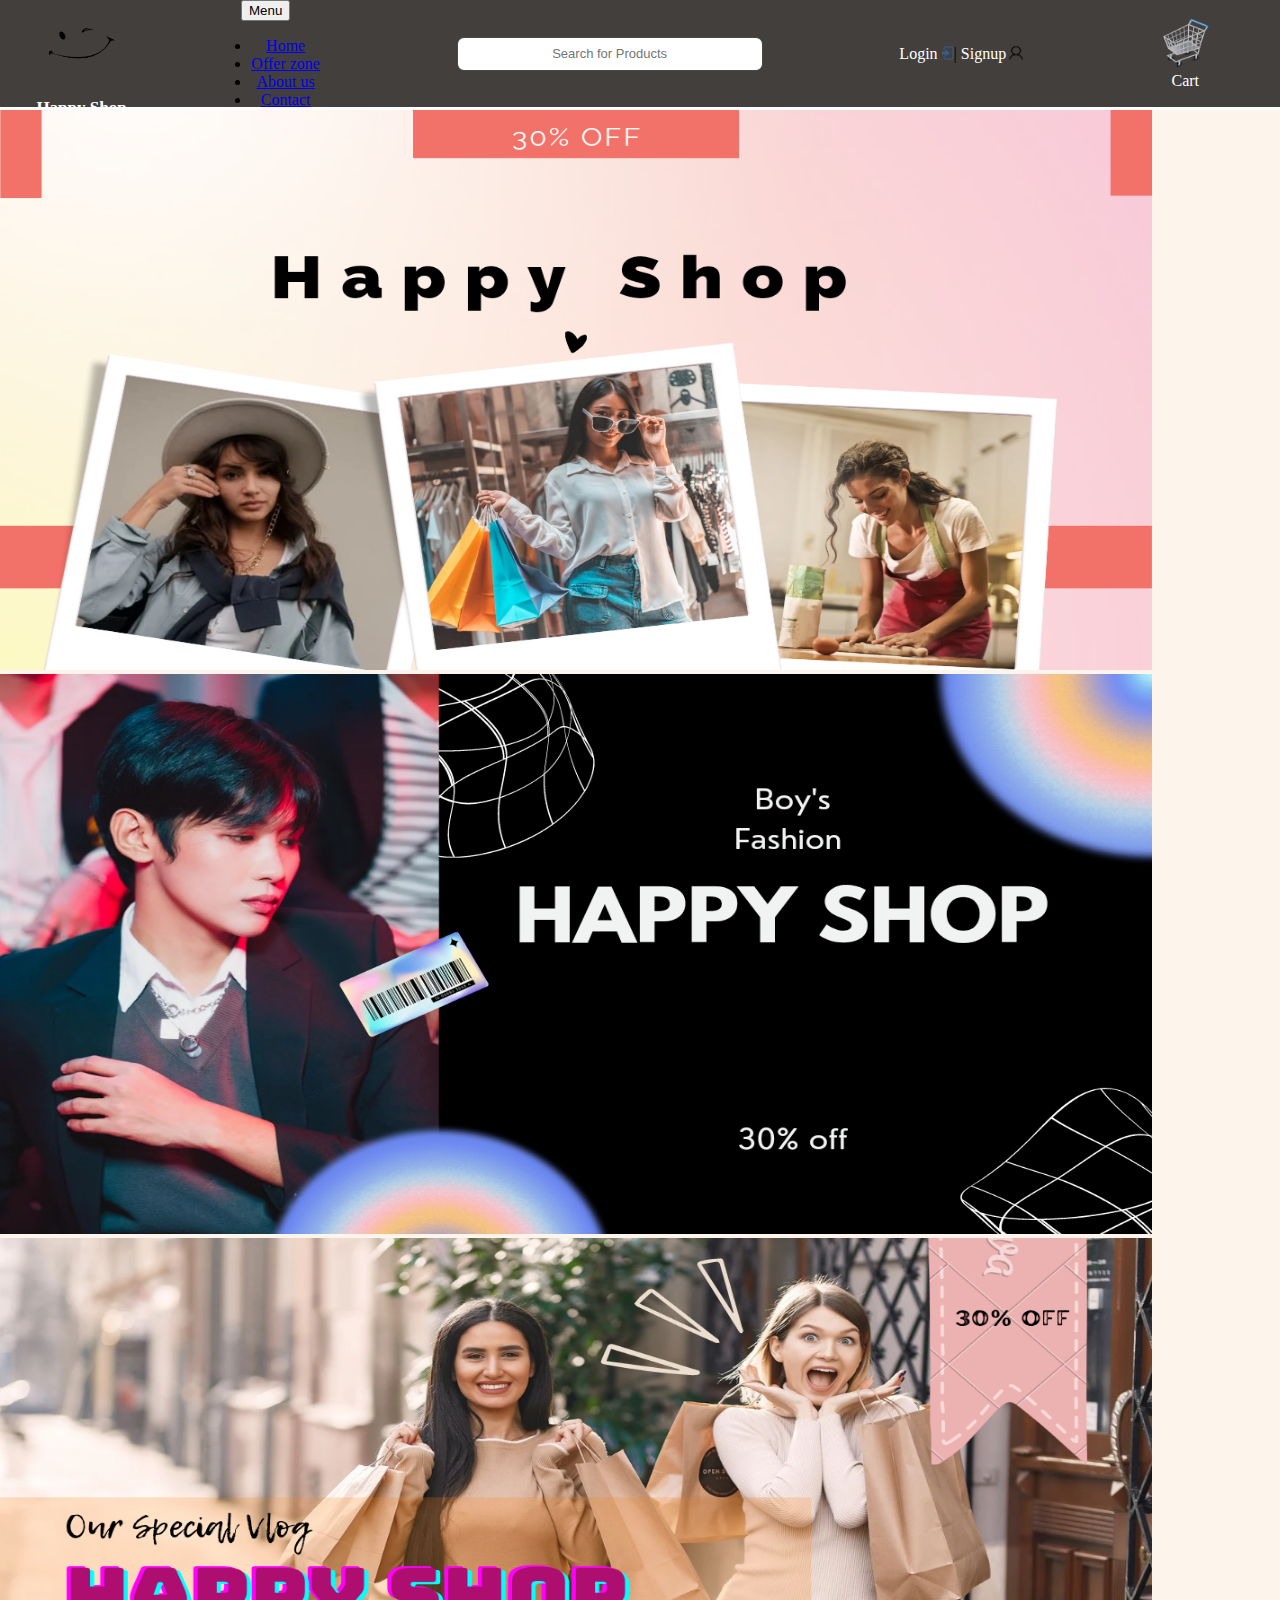
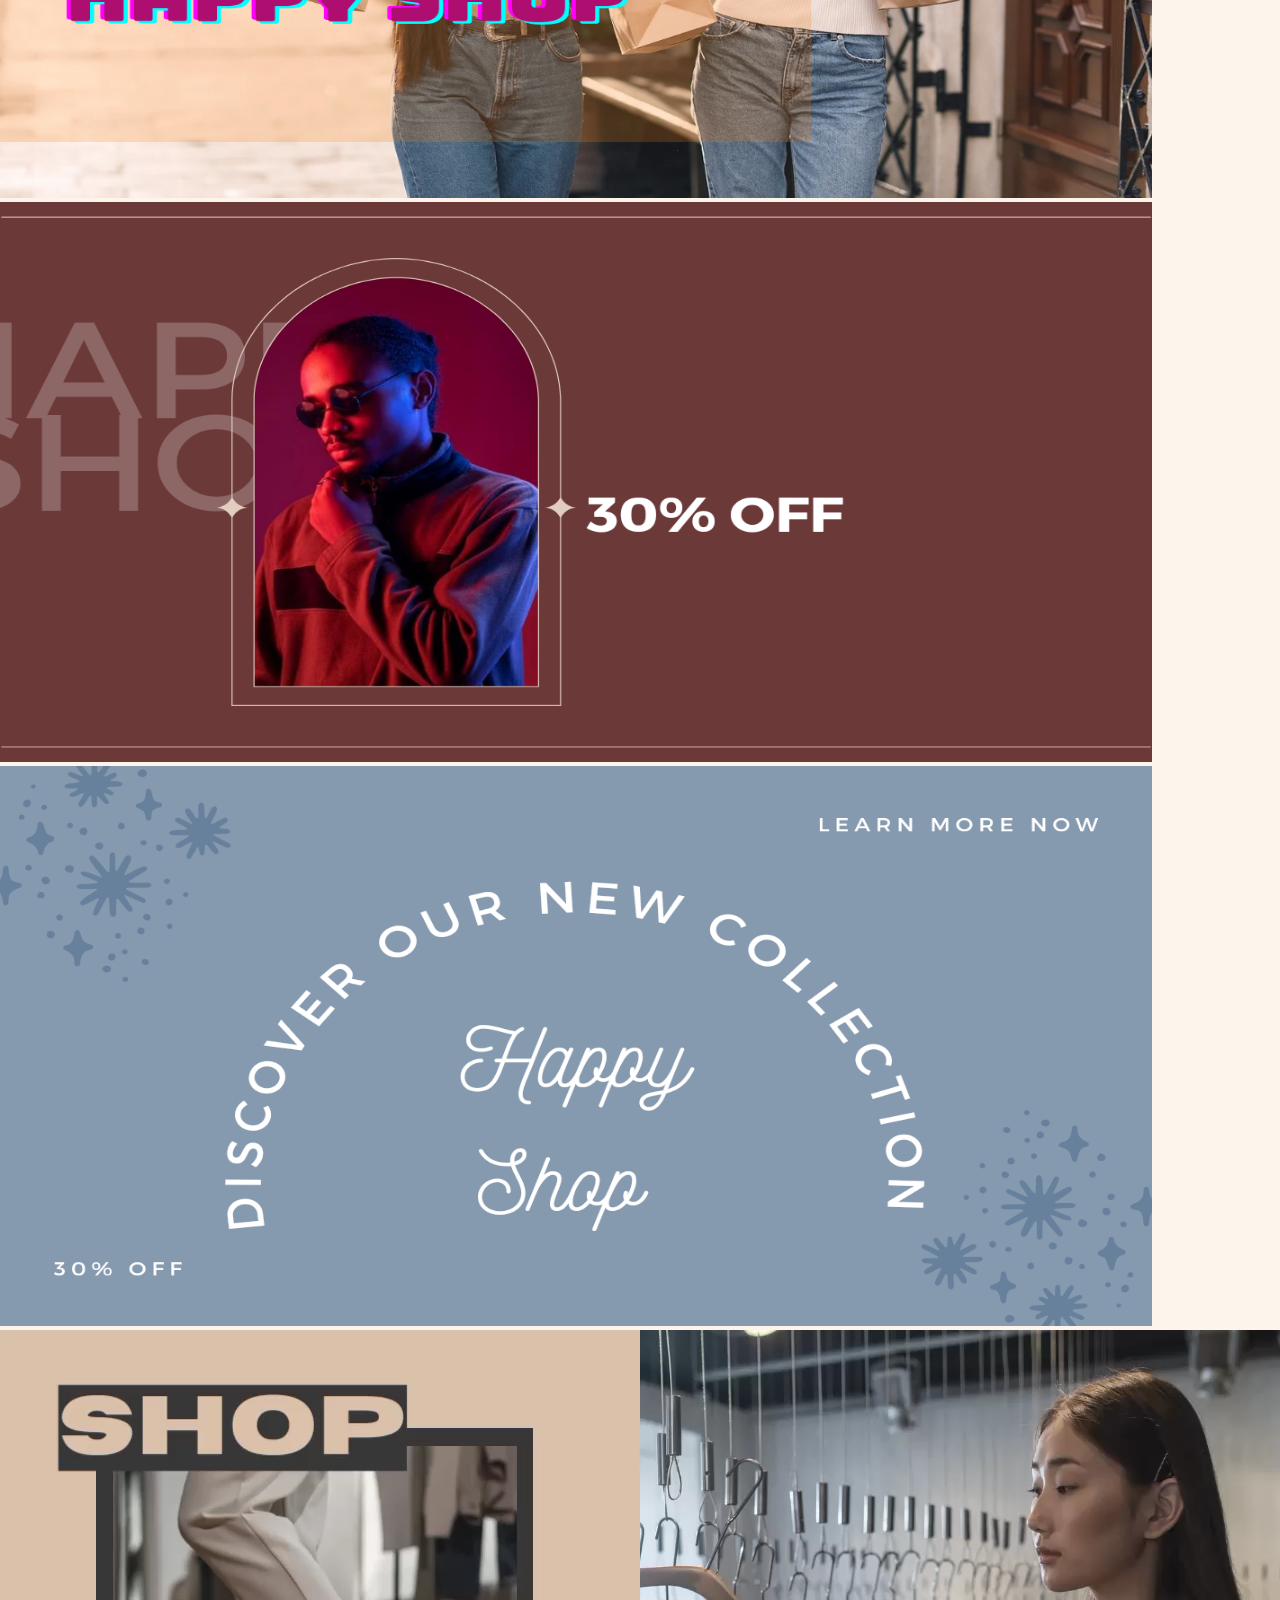
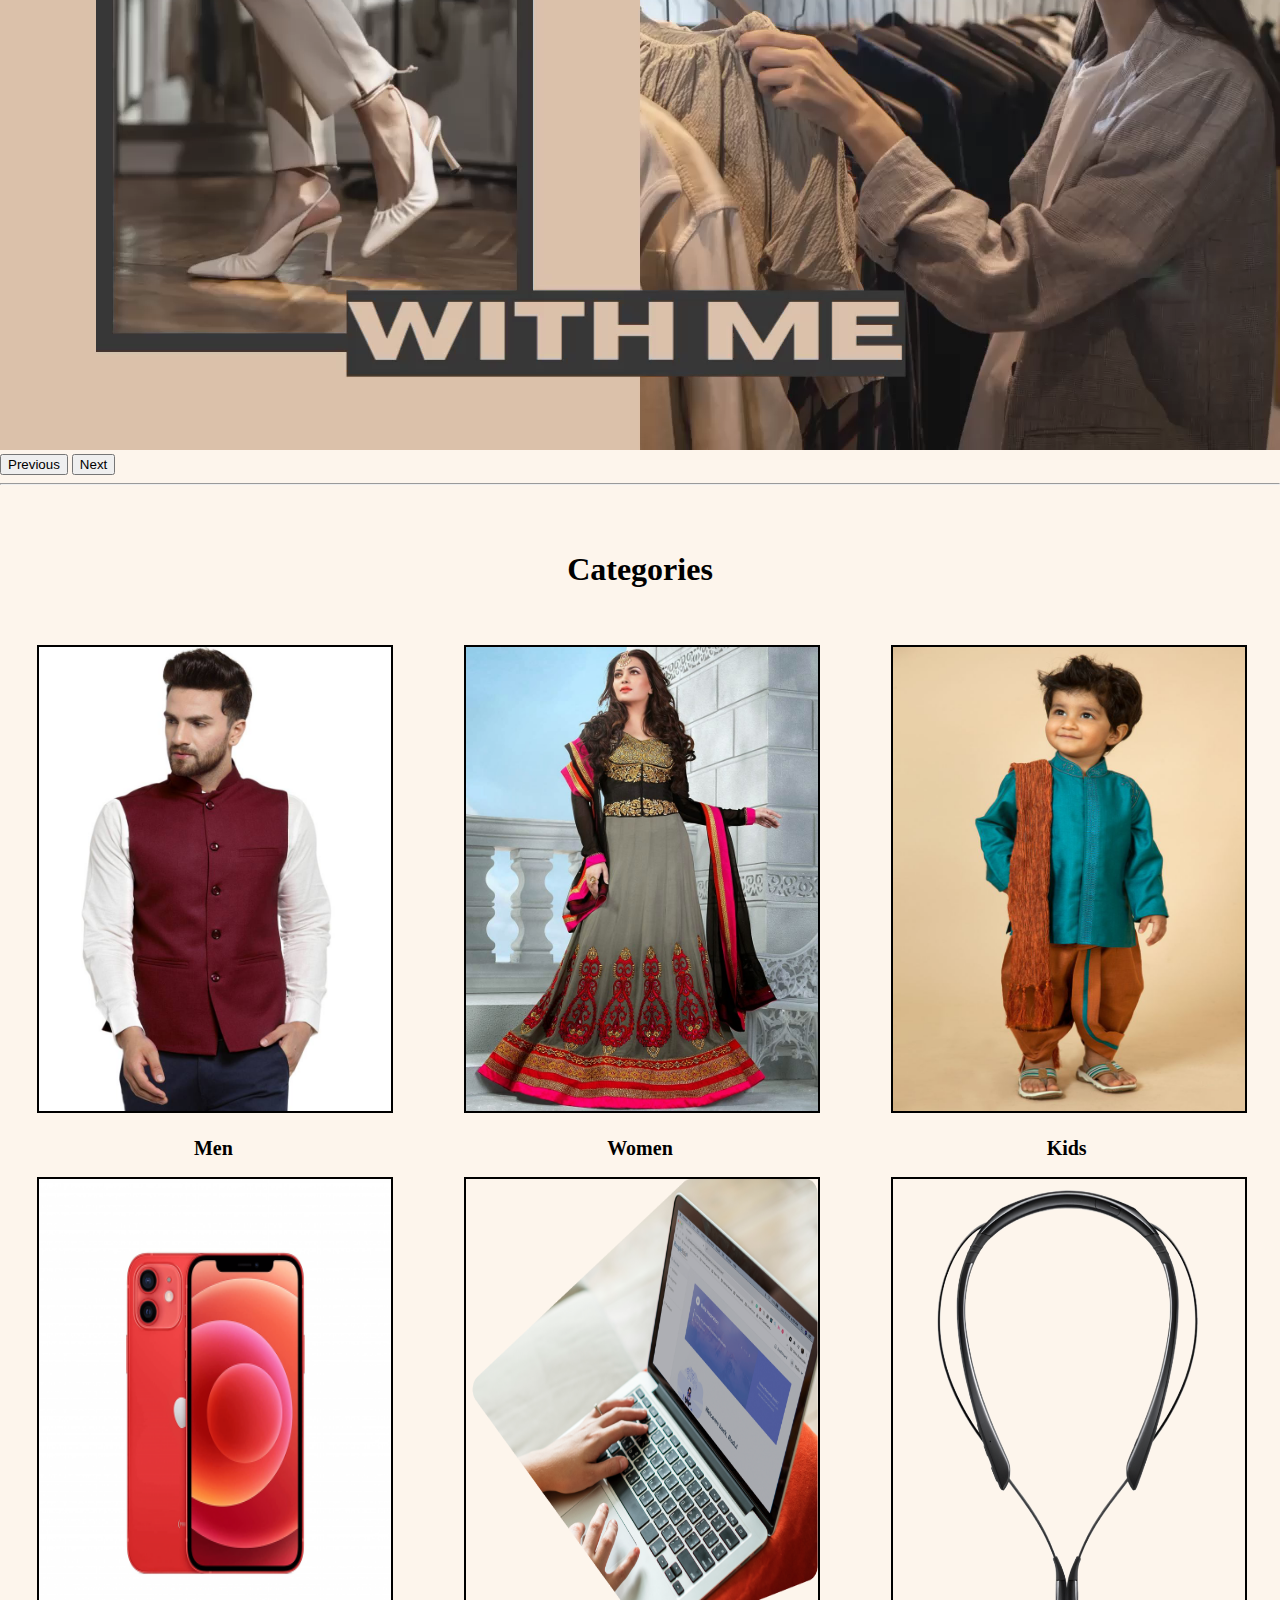
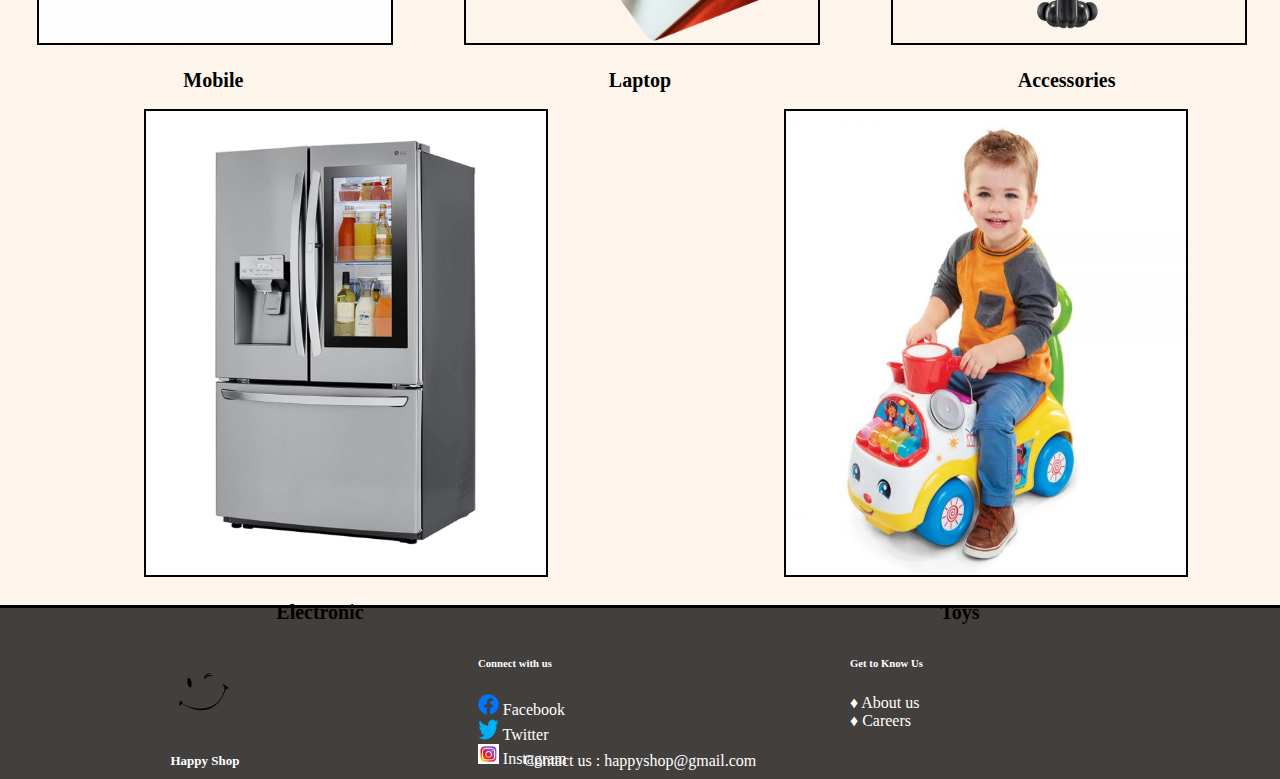
<file: E - commerce website/index.html>
<!DOCTYPE html>
<html lang="en">
<head>
    <meta charset="UTF-8">
    <meta http-equiv="X-UA-Compatible" content="IE=edge">
    <meta name="viewport" content="width=device-width, initial-scale=1">
    <!-- CSS only -->
<link href="https://cdn.jsdelivr.net/npm/bootstrap@5.2.0/dist/css/bootstrap.min.css" rel="stylesheet" integrity="sha384-gH2yIJqKdNHPEq0n4Mqa/HGKIhSkIHeL5AyhkYV8i59U5AR6csBvApHHNl/vI1Bx" crossorigin="anonymous">
<script src="https://cdn.jsdelivr.net/npm/bootstrap@5.2.0/dist/js/bootstrap.bundle.min.js"></script>
    <title>Shopping World</title>
    <style>
    
        body{
            background-color: rgba(250, 235, 215, 0.486);
            margin: 0px 0px;
            padding: 0px 0px;
        }
    
        #head{
            /* border: 2px solid red; */
            width: 100%;
            height: 6.7rem;
            border-bottom: 3px solid white;
            background-color: rgba(7, 5, 5, 0.76);
            /* border-color: rgba(7, 5, 5, 0.671); */
            /* border-radius: 10px; */
            display: flex;
        }
        .logo{
            display: inline;
        }
        .logo img{
            /* display: inline; */
            /* margin: auto; */
            margin-left: 15px;
            border-radius: 30px;
            width: 8em;
            height: 5em;
        }
        .search{
            text-align: center;
            border: 1px solid rgba(7, 5, 5, 0.726);
            border-radius: 7px;
            width: 300px;
            height: 30px;
            font-size: small;
            /* margin-right: 150px; */
            margin: auto;
        }
        #search{
            margin: auto;
        }
        .login
        {
            margin: auto;
            text-decoration: none;
            /* display: flex; */
        }
        .login a
        {
            
            color: white;
            /* font-size: large; */
            /* font-weight: bold; */
            text-decoration: none;
        }
        .login a:hover{
            border: 1px solid white;
            border-radius: 2px;
            
        }
        .login img{
            width: 12px;
            height: 12px;
            /* display: inline; */
            transform: scale(1.1);
        }
        .cart{
            margin: auto;
            text-align: center;
            color: white;
        }
        div.cart:hover{
            border: 1.5px solid white;
            /* transform:skale(1.1); */
        }
        .cart img{
            width: 3.3rem;
            height: 3.2rem;
            cursor: pointer;
            
        }
        .cart a{
            text-decoration: none;
            color: white;
            
        }
        .dropdown{
            text-align: center;
            justify-content: center;
            margin: auto;
        }
        .banner{
            margin: auto;
            /* border: 2px solid white; */
        }
        .banner img{
            margin: auto;
            /* width: 84.2em; */
            width: 100%;
            height: 34em;
        }
        #categorie{
            /* border: 2px solid red; */
            display: inline-flex;
            justify-content: space-between;
            width: 100%;
            height: 31em;
        }
        h1{
            text-align: center;
            font-weight: bold;
        }
        .items{
            text-align: center;
            margin: auto;
            width: 22em;
            /* border: 2px solid yellow; */
        }
        .items img{
            /* margin: 25px; */
            border: 2px solid black;
            width: 22em;
            height: 29em;
        }
        .categories{
            
            justify-content:space-around;
            margin: auto;
        }
       
        .items h3{
            display: inline-block;
            font-size: 20px;
        }
        .items3{
            text-align: center;
            margin: auto;
            width: 22em;
            /* border: 2px solid yellow; */
        }
        .items3 img{
            /* margin: 25px; */
            border: 2px solid black;
            width: 25em;
            height: 29em;
        }
        .items3 h3{
            display: inline-block;
            font-size: 20px;
        }
        #footer{
            display: flex;
            justify-content: center;
            justify-content: space-around;
            padding-left: 3em;
            margin: auto;
            align-items: center;
            /* border: 2px solid red; */
            border-top: 3px solid black;
            background-color: rgba(7, 5, 5, 0.76);
            color: white;
            width: 100%;
            height: 9em;
        }
        .logobox{
            width: 7em;
            height: 5em;
            /* border: 2px solid black; */
            /* margin: auto; */
        }
        .footerbox{
            width: 10em ;
            height: 6em;
            /* border: 2px solid black; */
        }
        .footerbox a img{
            width: 1.3em;
            height: 1.3em;
        }
        .contact{
            background-color: rgba(7, 5, 5, 0.76);
            color: white;
            width: 100%;
            height: 1.7em;
            text-align: center;
            /* border: 2px solid yellow; */
        }
        .contact a{
            margin: auto;
        }
        .items:hover{
            cursor: pointer;
            transform: scale(1.1);
            
        }
        .footerbox a{
            text-decoration: none;
            color: white;
        }
        .contact a{
            text-decoration: none;
            color: white;
        }
        .logo h2{
                text-align: center;
                margin-left: 20px;
                color: white;
                font-size: 17px;
        }
        .logobox img{
                width: 6em;
                height: 6em;
            
        }
        .logobox h3{
            font-size: 13px;
            /* margin-left: 10px; */
            padding-right: 10px;
            text-align: center;
        }
        .items3:hover{
            cursor: pointer;
            transform: scale(1.1);
            
        }
        #carouselExampleInterval img{
            width: 90%;
            height: 35em;
        }
    
    </style>
</head>
<body>

    
    <header id="head">
        <div class="logo">
            <img src="smil.png" alt="logo">
            <h2>Happy Shop</h2>
        </div>
        <div class="dropdown">
            <button class="btn btn-secondary dropdown-toggle" type="button" data-bs-toggle="dropdown" aria-expanded="false">
              Menu
            </button>
            <ul class="dropdown-menu" >
              <li><a class="dropdown-item" href="#">Home</a></li>
              <li><a class="dropdown-item" href="#">Offer zone</a></li>
              <li><a class="dropdown-item" href="#">About us</a></li>
              <li><a class="dropdown-item" href="#">Contact</a></li>
            </ul>
          </div>
        <div id="search">
        <input type="text" class="search" placeholder="Search for Products"> 
    </div>
    <div class="login">
        <a href="login.html">Login  <img src="log2.png" alt="login"></a>|  
        <a href="registration.html">  Signup <img src="log.jpg" alt="registration"></a>
    </div>
       
        <div class="cart">
            <img src="cart1.png" alt="cart_image" > <br><a href="#">Cart</a>

        </div>
        
    </header>

    <!-- <div class="banner">
        <img src="banner2.png" alt="banner">
    </div> -->
    <div id="carouselExampleInterval" class="carousel slide" data-bs-ride="carousel">
        <div class="carousel-inner">
          <div class="carousel-item active" data-bs-interval="5700">
            <img src="ban1.png" class="d-block w-100" alt="banner">
          </div>
          <div class="carousel-item" data-bs-interval="5700">
            <img src="ban2.png" class="d-block w-100" alt="banner">
          </div>
          <div class="carousel-item" data-bs-interval="5700">
            <img src="ban3.png" class="d-block w-100" alt="banner">
          </div>
          <div class="carousel-item" data-bs-interval="5700">
            <img src="ban4.png" class="d-block w-100" alt="banner">
          </div>
          <div class="carousel-item" data-bs-interval="5700">
            <img src="ban5.png" class="d-block w-100" alt="banner">
          </div>
          <div class="carousel-item" data-bs-interval="5700">
            <video src="ban6.mp4" class="d-block w-100" alt="banner"></video>
            <!-- <img src="ban6.mp4" class="d-block w-100" alt="banner"> -->
          </div>
        </div>
        <button class="carousel-control-prev" type="button" data-bs-target="#carouselExampleInterval" data-bs-slide="prev">
          <span class="carousel-control-prev-icon" aria-hidden="true"></span>
          <span class="visually-hidden">Previous</span>
        </button>
        <button class="carousel-control-next" type="button" data-bs-target="#carouselExampleInterval" data-bs-slide="next">
          <span class="carousel-control-next-icon" aria-hidden="true"></span>
          <span class="visually-hidden">Next</span>
        </button>
      </div>

    <hr>
    <br><br>
    <h1>Categories</h1>
    <br><br>
    <div id="categorie">
        <!-- <div class="categories"> -->
            <div class="items">
                <img src="men7.jpg" alt="mens_faishon" >
                <h3>Men</h3>
            </div>
            <div class="items">
                <img src="women.jpg" alt="womens_faishon">
                <h3>Women</h3>                

            </div>
            <div class="items">
                <img src="kids.jpg" alt="kids">
                <h3>Kids</h3>                

            </div>
        </div>
<br> <br><br>
        <!-- Categorie row 2 -->

        <div id="categorie">
            <!-- <div class="categories"> -->
                <div class="items">
                    <img src="mobile.png" alt="mobile">
                    <h3>Mobile</h3>
                </div>
                <div class="items">
                    <img src="laptop2.jpg" alt="laptop">
                    <h3>Laptop</h3>                
    
                </div>
                <div class="items">
                    <img src="acc.png" alt="accessories">
                    <h3>Accessories</h3>                
    
                </div>
            </div><br><br><br>

            <!-- categories row 3 -->
            <div id="categorie">
                <!-- <div class="categories"> -->
                    <div class="items3">
                        <img src="electronic.jpg" alt="electronics">
                        <h3>Electronic</h3>
                    </div>
                    <div class="items3">
                        <img src="toys.jpg" alt="toys">
                        <h3>Toys</h3>                
        
                    </div>
                
                </div>

                <footer id="footer">
                    <div class="logobox">
                        <img src="smil.png" alt="logo">
                        <h3>Happy Shop</h3>
                    </div>
                    <div class="footerbox">
                        <h6>Connect with us</h6>
                        <a href="#"><img src="fb.png" alt="facebook_logo"> Facebook</a><br>
                        <a href="#"><img src="tw.png" alt="twitter_logo"> Twitter</a><br>
                        <a href="#"><img src="insta.jpg" alt="instagram_logo"> Instagram</a>
                    </div>
                    <div class="footerbox">
                        <h6>Get to Know Us</h6>
                        <a href="#">&#9830; About us</a><br>
                        <a href="#">&#9830; Careers</a>
                    </div> <br>
                </footer>
                <div class="contact">
                    Contact us : <a href="#">happyshop@gmail.com</a>
                </div>
</body>
<body>
</html>
</file>
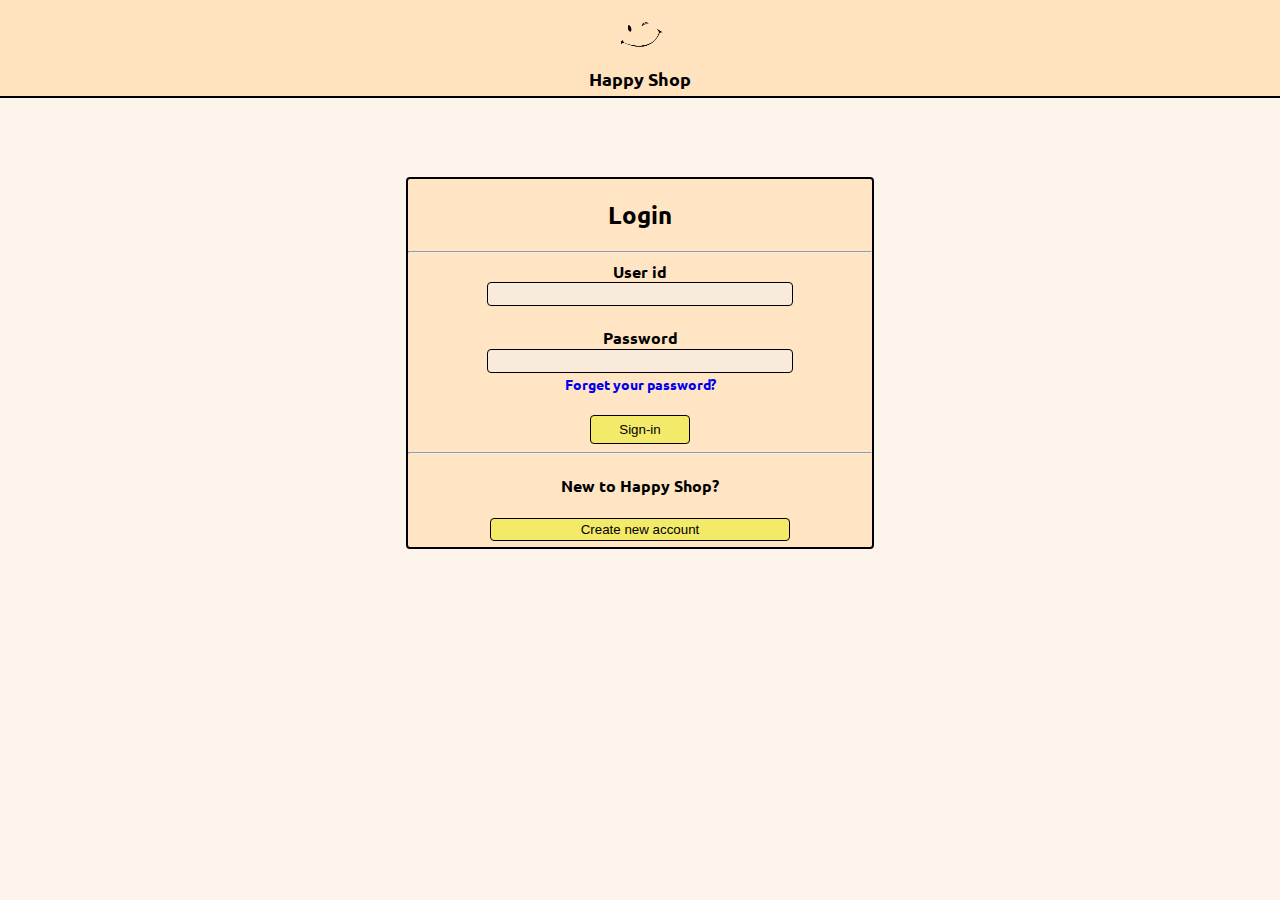
<file: E - commerce website/login.html>
<!DOCTYPE html>
<html lang="en">
<head>
    <meta charset="UTF-8">
    <meta http-equiv="X-UA-Compatible" content="IE=edge">
    <meta name="viewport" content="width=device-width, initial-scale=1">
    <link href="https://fonts.googleapis.com/css2?family=Ubuntu:wght@300&display=swap" rel="stylesheet">
    <link href="https://fonts.googleapis.com/css2?family=Ubuntu&display=swap" rel="stylesheet">
    <title>Login | Happy Shop</title>
    <style>
        
        body{
            background-color: rgba(250, 235, 215, 0.486);
            margin: 0px;
            font-family: 'Ubuntu', sans-serif;
        }
        .container{
            /* border: 2px solid red; */
            height: 530px;
            display: flex;
            justify-content: center;
            align-content: center;
            align-items: center;
        }
        .loginbox{
            width: 29em;
            height: 23em;
            border: 2px solid black;
            text-align: center;
            font-weight: bold;
            background-color: rgba(255, 223, 181, 0.74);
            border: 2.5px solid black;
            border-radius: 4px;
        }
        .loginbox a{
            text-decoration: none;
            font-size: 14px;
        }
        .loginbox input{
            width: 300px;
            height: 20px;
            border: 1px solid black;
            border-radius: 4px;
            background-color: rgba(243, 239, 234, 0.61);
        }
        .btnsign{
            width: 100px;
            height: 29px;
            border: 1px solid black;
            border-radius: 4px;
            background-color: rgba(238, 238, 52, 0.623);
        }
        .btnsubmit{
            width: 300px;
            height: 23px;
            border: 1px solid black;
            border-radius: 4px;
            background-color: rgba(238, 238, 52, 0.623);

        }
        .btnsubmit:hover{
            cursor: pointer;
            font-weight: bold;
        }
        .btnsign:hover{
            cursor: pointer;
            font-weight: bold;
        }
        .navbar{
            width: 100%;
            height: 6em;
            /* border: 2px solid black; */
            border-bottom: 2px solid black;
            text-align: center;
            background-color: rgba(255, 223, 181, 0.836);
        }
        .navbar img{
            width: 5em;
            height: 4em;
            overflow:visible;
            
        }
        .logo{
            font-weight: bold;
            font-size: large;
        }
       
        

    </style>
</head>
<body>
    <header>
        <div class="navbar">
                <img src="smil.png" alt="logo">
                <section class="logo">Happy Shop</section>
        </div>
    </header>
     
    <div class="container">
        
            <div class="loginbox">
                <h2>Login</h2>
                <hr>
                <form action="#" class="form">
               User id <br> <input type="text" id="loginid"><br><br>
               Password <br> <input type="password" name="password" id="password"><br>
               <a href="#">Forget your password?</a> <br> <br>
               <button type="submit" class="btnsign">Sign-in</button>
               <hr>
               <h4>New to Happy Shop?</h4>
               <button type="button" class="btnsubmit">Create new account</button>
            </form>
            </div>
    </div>
</body>
</html>
</file>
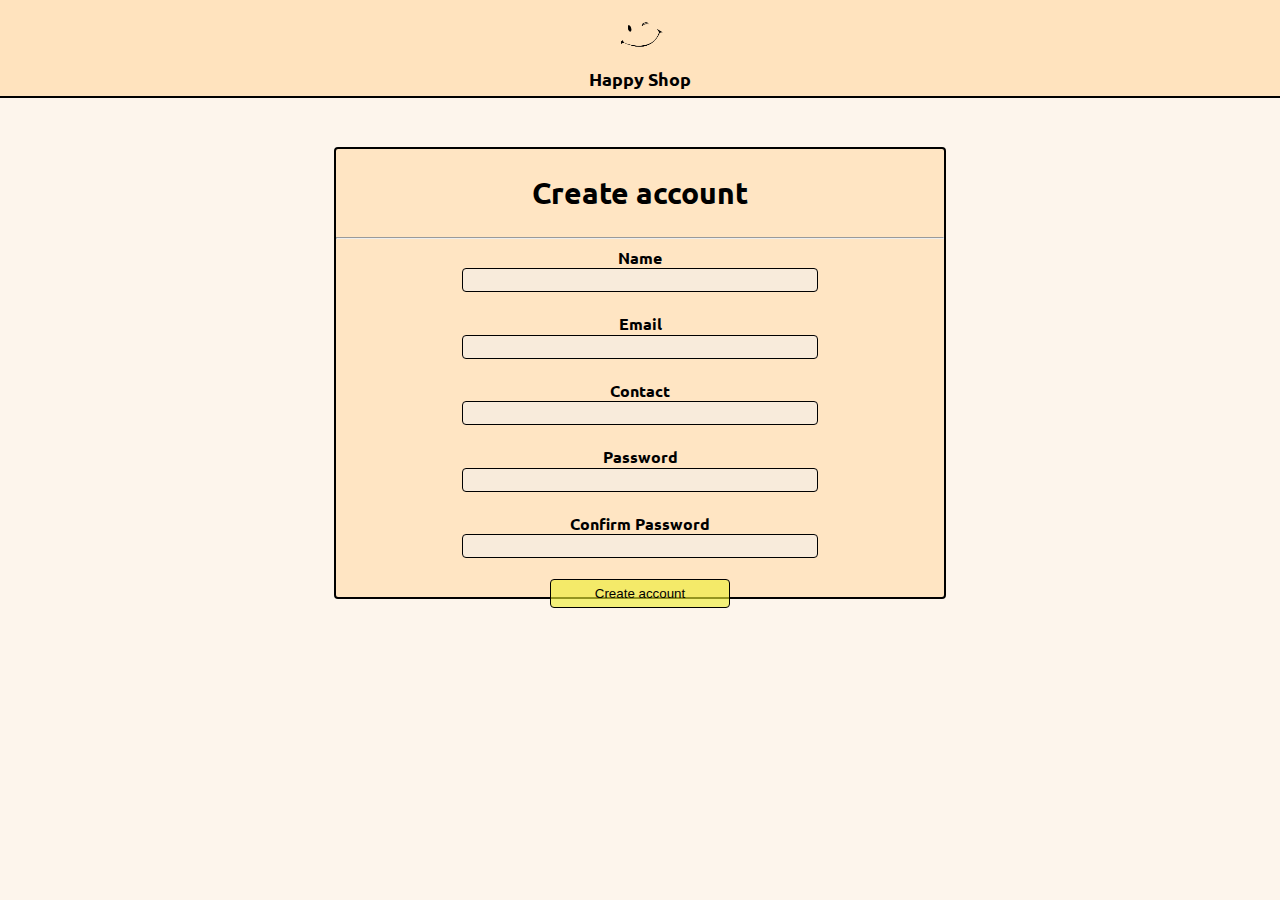
<file: E - commerce website/registration.html>
<!DOCTYPE html>
<html lang="en">
<head>
    <meta charset="UTF-8">
    <meta http-equiv="X-UA-Compatible" content="IE=edge">
    <meta name="viewport" content="width=device-width, initial-scale=1">
    <link href="https://fonts.googleapis.com/css2?family=Ubuntu:wght@500&display=swap" rel="stylesheet">
    <title>Registration | Happy Shop</title>
    <style>
        body{
            background-color: rgba(250, 235, 215, 0.486);
            margin: 0px;
            font-family: 'Ubuntu', sans-serif;
        }
        .container{
            /* border: 2px solid red; */
            height: 550px;
            display: flex;
            justify-content: center;
            align-content: center;
            align-items: center;
        }
        .loginbox{
            width: 38em;
            height: 28em;
            border: 2px solid black;
            text-align: center;
            font-weight: bold;
            background-color: rgba(255, 223, 181, 0.74);
            border: 2.5px solid black;
            border-radius: 4px;
        }
        .loginbox h2{
            font-size: 30px;
        }
        .loginbox input{
            width: 350px;
            height: 20px;
            border: 1px solid black;
            border-radius: 4px;
            background-color: rgba(243, 239, 234, 0.61);
        }
        .btnsign{
            width: 180px;
            height: 29px;
            border: 1px solid black;
            border-radius: 4px;
            background-color: rgba(238, 238, 52, 0.623);
        }
        
        
        .btnsign:hover{
            cursor: pointer;
            font-weight: bold;
        }
        .navbar{
            width: 100%;
            height: 6em;
            /* border: 2px solid black; */
            border-bottom: 2px solid black;
            text-align: center;
            background-color: rgba(255, 223, 181, 0.836);
        }
        .navbar img{
            width: 5em;
            height: 4em;
            overflow:visible;
            
        }
        .logo{
            font-weight: bold;
            font-size: large;
        }
        

    </style>
</head>
<body>
    <header>
        <div class="navbar">
                <img src="smil.png" alt="logo">
                <section class="logo">Happy Shop</section>
        </div>
    </header>
     
    <div class="container">
        
            <div class="loginbox">
                <h2>Create account</h2>
                <hr>
                <form action="#" class="form">
               Name <br> <input type="text" id="regname"><br><br>
               Email <br> <input type="email" name="email" id="email"> <br><br>
               Contact <br> <input type="number" name="contact" id="contact"><br><br>
               Password <br> <input type="password" name="password" id="password"><br><br>
               Confirm Password <br> <input type="password" name="password" id="password">
              <br> <br>
               <button type="submit" class="btnsign">Create account</button>
               
            </form>
            </div>
    </div>
</body>
</html>
</file>
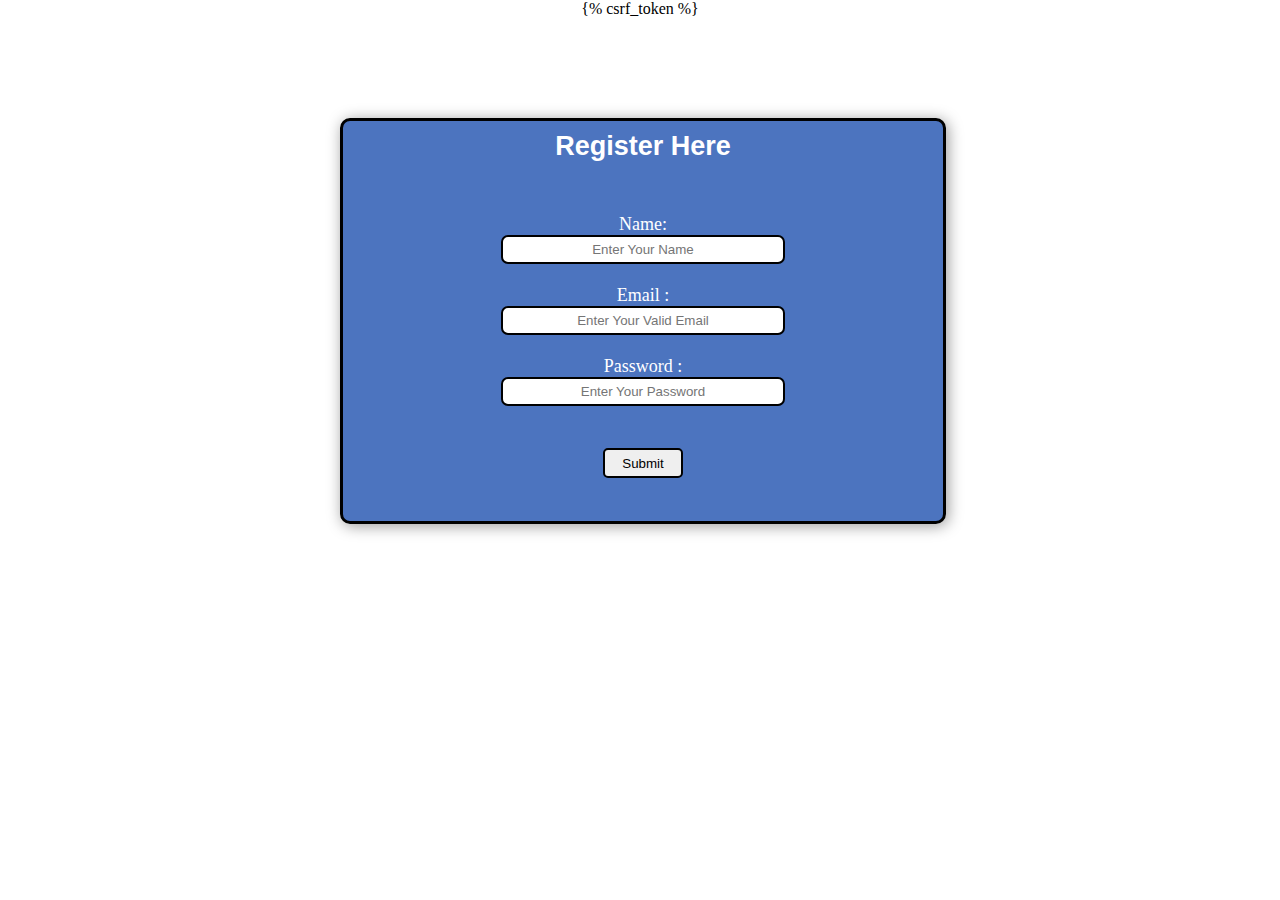
<file: Registration/a.html>
<!DOCTYPE html>
<html>
<head>
    <title>Registration</title>
    
    <!-- <link rel="stylesheet" href="/static/style.css" type="text/css"> -->
    <style>
        * {
    margin: 0;
    padding: 0;
}
body {
    background-image: url("https://th.bing.com/th/id/R.937c9a9f0ea9c221e2c3897ae9b5c2a6?rik=V%2flwwxpwXfob1Q&riu=http%3a%2f%2fgstsamadhaan.com%2fwp-content%2fuploads%2f2017%2f08%2fGST-Registration-page-background-2.jpg&ehk=YI75giA8xBHTLkL45U%2f8fCfNX8eDP5cdo%2fgc7845r3U%3d&risl=&pid=ImgRaw&r=0");
    /* background: rgb(220, 224, 238); */
    background-size: 100%;
    background-position: -400px 0px;
    text-align: center;
}
div.main {
    width: 600px;
    
    margin: auto;
}
h2 {
    text-align: center;
    padding: 10px;
    font-family: sans-serif;
}
div.register {
    
    background-color:rgba(49, 95, 182, 0.87);
    /* display: flex; */
    flex-direction: column;
    justify-content: center;
    justify-items: center;
    width: 100%;
    margin: 100px 0px;
    text-align: center;
    height: 400px;
    font-size: 18px;
    border-radius: 10px;
    /* border: 2px solid rgba(255,255,255,0.3); */
    border: 3px solid black;

    box-shadow: 2px 2px 15px rgb(0,0,0,0.4);
    color: #fff;
}
#name{
    
    margin: auto;
    text-align: center;
    border: 2px solid black;
    border-radius: 7px;
    width: 280px;
    height: 25px;

}
.btn{
    width: 80px;
    height: 30px;
    border: 2px solid black;
    border-radius: 5px;
}
.btn:hover{
    cursor: pointer;
    background-color: rgb(226, 212, 212);
    font-weight: bold;
}

    </style>
</head>
<body>
    <form method="post" class="gg">
        {% csrf_token %}
        <div class="main">
        <div class="register">
            <h2>Register Here</h2><br><br>
            <label>Name: </label>
            <br>
            <input type="text" name="fname" id="name" placeholder="Enter Your Name">
            <br><br>
            <label>Email : </label>
            <br>
            <input type="email" name="email" id="name" placeholder="Enter Your Valid Email">
            <br><br>
            <label>Password : </label>
            <br>
            <input type="password" name="Password" id="name" placeholder="Enter Your Password">
            <br><br><br>
            <input type="submit" value="Submit" name="submit" id="submit" class="btn">
        </div>
        </div>
    </form>
</body>
</html>
</file>
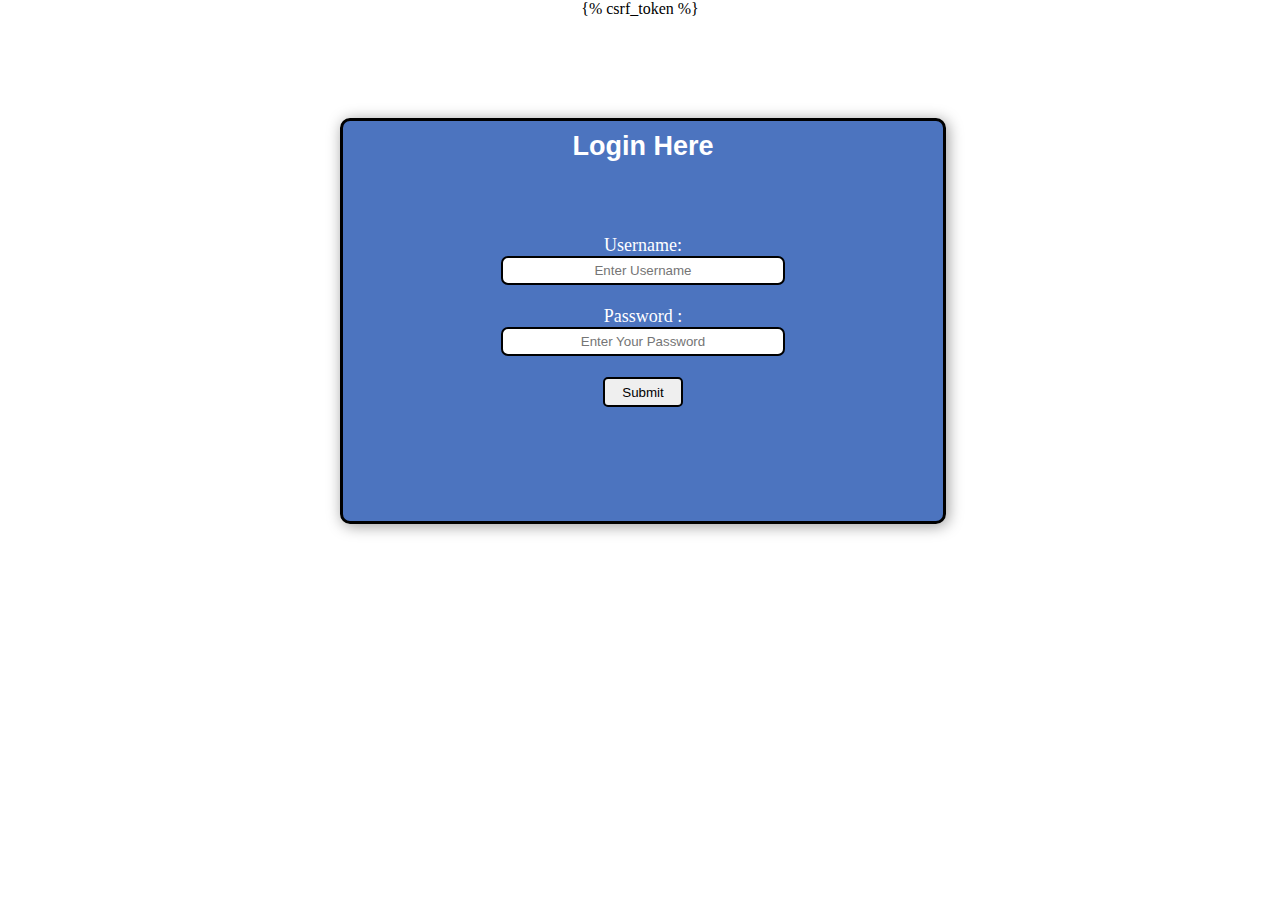
<file: Registration/template/login.html>
<!DOCTYPE html>
<html>
<head>
    <title>Log in</title>
    <link rel="stylesheet" href="style.css" type="text/css">
    <style>
        * {
    margin: 0;
    padding: 0;
}
body {
    background-image: url("https://th.bing.com/th/id/R.937c9a9f0ea9c221e2c3897ae9b5c2a6?rik=V%2flwwxpwXfob1Q&riu=http%3a%2f%2fgstsamadhaan.com%2fwp-content%2fuploads%2f2017%2f08%2fGST-Registration-page-background-2.jpg&ehk=YI75giA8xBHTLkL45U%2f8fCfNX8eDP5cdo%2fgc7845r3U%3d&risl=&pid=ImgRaw&r=0");    /* background: rgb(220, 224, 238); */
    background-size: 100%;
    background-position: -400px 0px;
    text-align: center;
}
div.main {
    width: 600px;
    
    margin: auto;
}
h2 {
    text-align: center;
    padding: 10px;
    font-family: sans-serif;
}
div.register {
    
    background-color:rgba(49, 95, 182, 0.87);
    /* display: flex; */
    flex-direction: column;
    justify-content: center;
    justify-items: center;
    width: 100%;
    margin: 100px 0px;
    text-align: center;
    height: 400px;
    font-size: 18px;
    border-radius: 10px;
    /* border: 2px solid rgba(255,255,255,0.3); */
    border: 3px solid black;

    box-shadow: 2px 2px 15px rgb(0,0,0,0.4);
    color: #fff;
}
#name{
    
    margin: auto;
    text-align: center;
    border: 2px solid black;
    border-radius: 7px;
    width: 280px;
    height: 25px;

}
.btn{
    width: 80px;
    height: 30px;
    border: 2px solid black;
    border-radius: 5px;
}
.btn:hover{
    cursor: pointer;
    background-color: rgb(226, 212, 212);
    font-weight: bold;
}

    </style>
</head>
<body>
    <form method="post" class="gg">
        {% csrf_token %}
        <div class="main">
        <div class="register">
            <h2>Login Here</h2><br><br><br>
            <label>Username: </label>
            <br>
            <input type="text" name="fname" id="name" placeholder="Enter Username">
            <br><br>
            <label>Password : </label>
            <br>
            <input type="password" name="Password" id="name" placeholder="Enter Your Password">
            <br><br>
            <input type="submit" value="Submit" name="submit" id="submit" class="btn">
        </div>
        </div>
    </form>
</body>
</html>
</file>
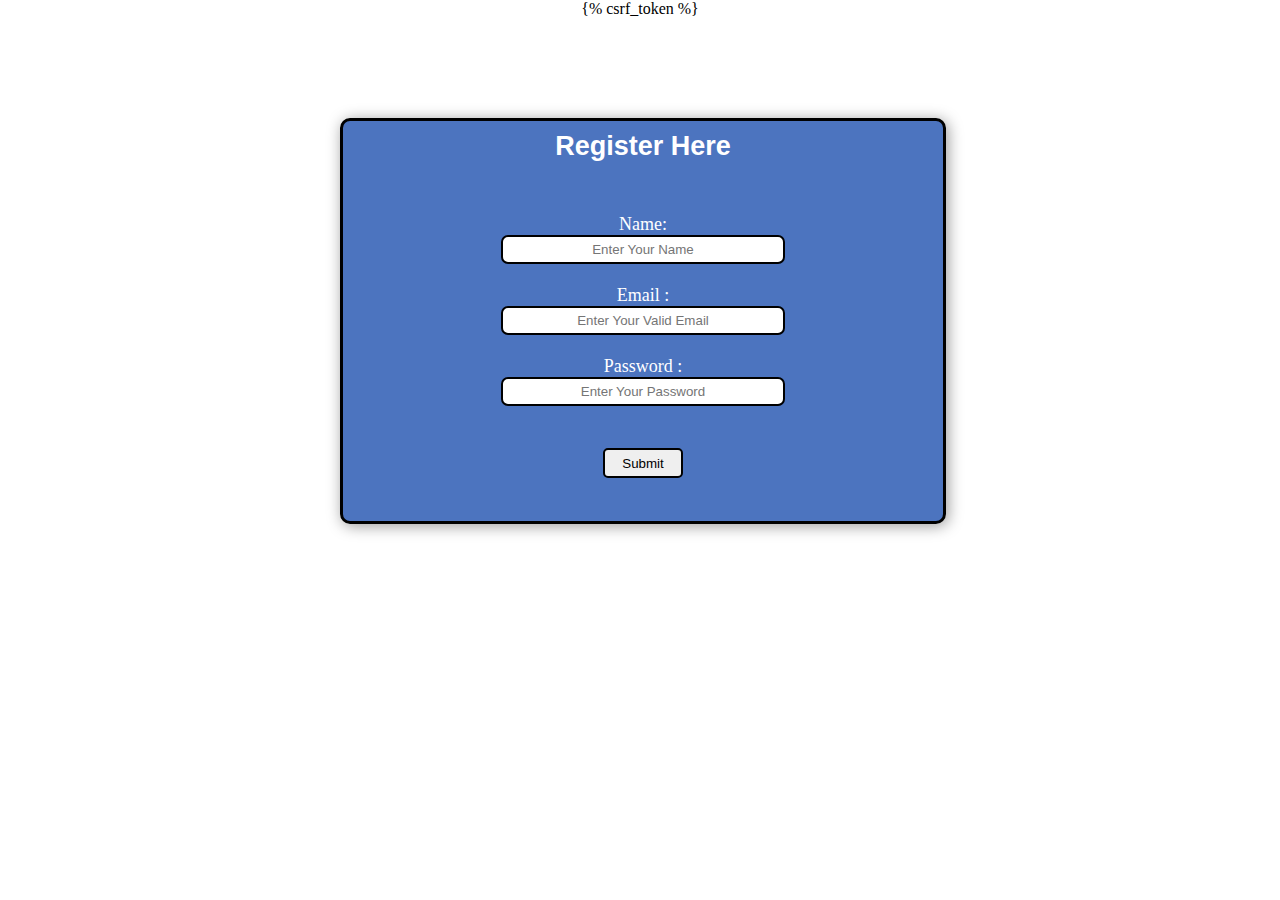
<file: Registration/template/reg.html>
<!DOCTYPE html>
<html>
<head>
    <title>Registration</title>
    
    <!-- <link rel="stylesheet" href="/static/style.css" type="text/css"> -->
    <style>
        * {
    margin: 0;
    padding: 0;
}
body {
    background-image: url("https://th.bing.com/th/id/R.937c9a9f0ea9c221e2c3897ae9b5c2a6?rik=V%2flwwxpwXfob1Q&riu=http%3a%2f%2fgstsamadhaan.com%2fwp-content%2fuploads%2f2017%2f08%2fGST-Registration-page-background-2.jpg&ehk=YI75giA8xBHTLkL45U%2f8fCfNX8eDP5cdo%2fgc7845r3U%3d&risl=&pid=ImgRaw&r=0");
    /* background: rgb(220, 224, 238); */
    background-size: 100%;
    background-position: -400px 0px;
    text-align: center;
}
div.main {
    width: 600px;
    
    margin: auto;
}
h2 {
    text-align: center;
    padding: 10px;
    font-family: sans-serif;
}
div.register {
    
    background-color:rgba(49, 95, 182, 0.87);
    /* display: flex; */
    flex-direction: column;
    justify-content: center;
    justify-items: center;
    width: 100%;
    margin: 100px 0px;
    text-align: center;
    height: 400px;
    font-size: 18px;
    border-radius: 10px;
    /* border: 2px solid rgba(255,255,255,0.3); */
    border: 3px solid black;

    box-shadow: 2px 2px 15px rgb(0,0,0,0.4);
    color: #fff;
}
#name{
    
    margin: auto;
    text-align: center;
    border: 2px solid black;
    border-radius: 7px;
    width: 280px;
    height: 25px;

}
.btn{
    width: 80px;
    height: 30px;
    border: 2px solid black;
    border-radius: 5px;
}
.btn:hover{
    cursor: pointer;
    background-color: rgb(226, 212, 212);
    font-weight: bold;
}

    </style>
</head>
<body>
    <form method="post" class="gg">
        {% csrf_token %}
        <div class="main">
        <div class="register">
            <h2>Register Here</h2><br><br>
            <label>Name: </label>
            <br>
            <input type="text" name="fname" id="name" placeholder="Enter Your Name">
            <br><br>
            <label>Email : </label>
            <br>
            <input type="email" name="email" id="name" placeholder="Enter Your Valid Email">
            <br><br>
            <label>Password : </label>
            <br>
            <input type="password" name="Password" id="name" placeholder="Enter Your Password">
            <br><br><br>
            <input type="submit" value="Submit" name="submit" id="submit" class="btn">
        </div>
        </div>
    </form>
</body>
</html>
</file>
<file: Registration/template/style.css>
/* * {
    margin: 0;
    padding: 0;
}
body {
    background: rgb(78, 120, 247);
    background-size: 160%;
    background-position: -400px 0px;
    text-align: center;
}
div.main {
    width: 400px;
    margin: 50px auto 0px auto;
}
h2 {
    text-align: center;
    padding: 10px;
    font-family: sans-serif;
}
div.register {
    background-color:rgb(0,0,0,0.4);
    width: 100%;
    font-size: 18px;
    border-radius: 10px;
    border: 2px solid rgba(255,255,255,0.3);
    box-shadow: 2px 2px 15px rgb(0,0,0,0.4);
    color: #fff;
} */

/* new */



* {
    margin: 0;
    padding: 0;
}
body {
    background-image: url(n.jpg);
    /* background: rgb(220, 224, 238); */
    background-size: 100%;
    background-position: -400px 0px;
    text-align: center;
}
div.main {
    width: 600px;
    
    margin: auto;
}
h2 {
    text-align: center;
    padding: 10px;
    font-family: sans-serif;
}
div.register {
    
    background-color:rgba(49, 95, 182, 0.87);
    /* display: flex; */
    flex-direction: column;
    justify-content: center;
    justify-items: center;
    width: 100%;
    margin: 100px 0px;
    text-align: center;
    height: 400px;
    font-size: 18px;
    border-radius: 10px;
    /* border: 2px solid rgba(255,255,255,0.3); */
    border: 3px solid black;

    box-shadow: 2px 2px 15px rgb(0,0,0,0.4);
    color: #fff;
}
#name{
    
    margin: auto;
    text-align: center;
    border: 2px solid black;
    border-radius: 7px;
    width: 280px;
    height: 25px;

}
.btn{
    width: 80px;
    height: 30px;
    border: 2px solid black;
    border-radius: 5px;
}
.btn:hover{
    cursor: pointer;
    background-color: rgb(226, 212, 212);
    font-weight: bold;
}
</file>
